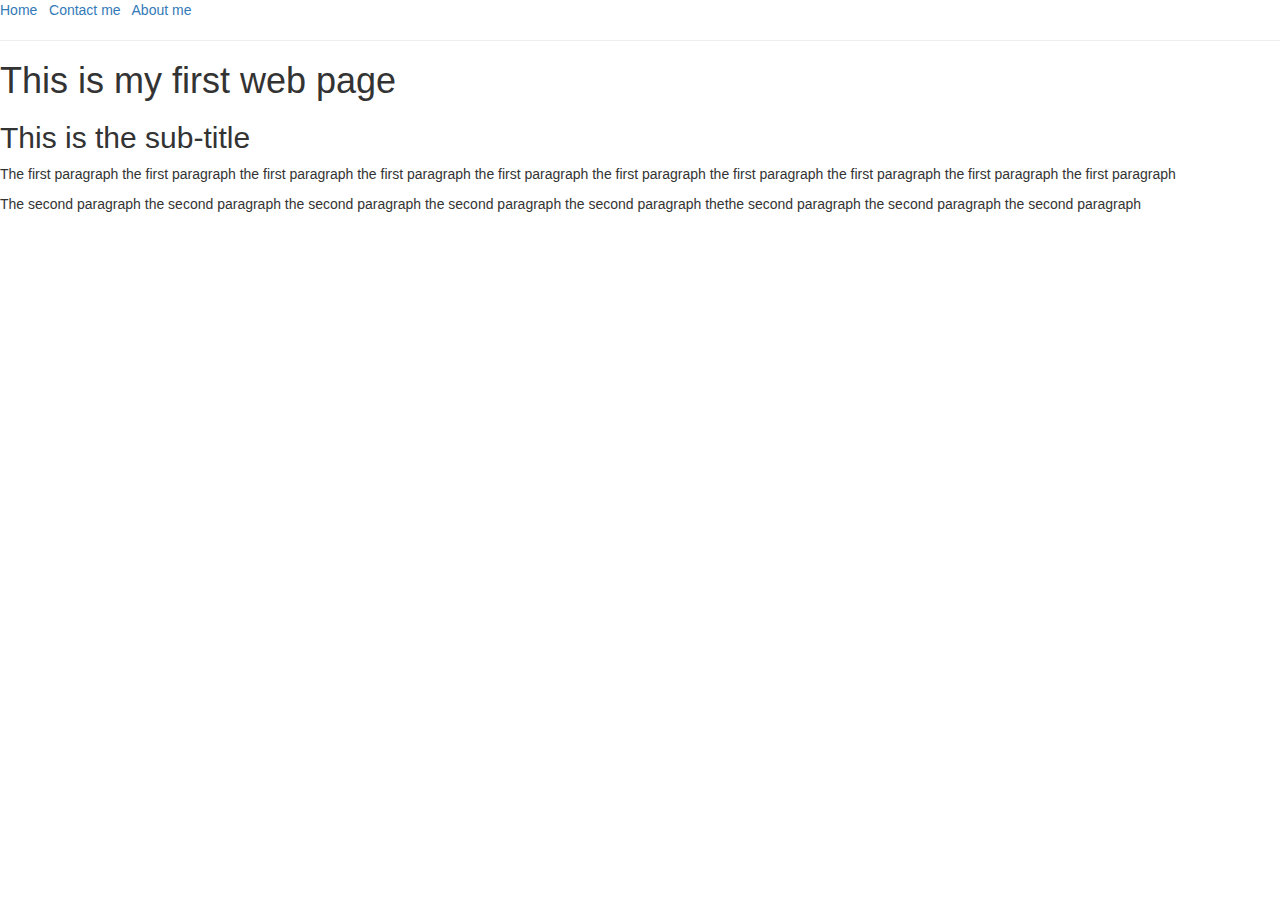
<file: CSS/Ejemplo/index.html>
<html>
	<head>
	   <title>
	   	This is my first web page
	   </title>	

	   <link rel="stylesheet" 
	         type="text/css" 
	         href="bootstrap.css"/>
	</head>
	<body>
		<a href="index.html">
			Home
		</a>
		&nbsp;
		<a href="contactme.html">
			Contact me
		</a>
		&nbsp;
		<a href="aboutme.html" class="greenlink">
			About me
		</a>

		<hr></hr>

		<h1> This is my first web page</h1>
		<h2> This is the sub-title</h2>

		<p class="gap_below"> 
		The first paragraph the first paragraph the first paragraph the first paragraph the first paragraph the first paragraph the first paragraph the first paragraph the first paragraph the first paragraph
	    </p>

		<p> 
		<span class="indent">The</span> second paragraph the second paragraph the second paragraph the second paragraph the second paragraph thethe second paragraph the second paragraph the second paragraph 
	     </p>

	</body>

</html>
</file>
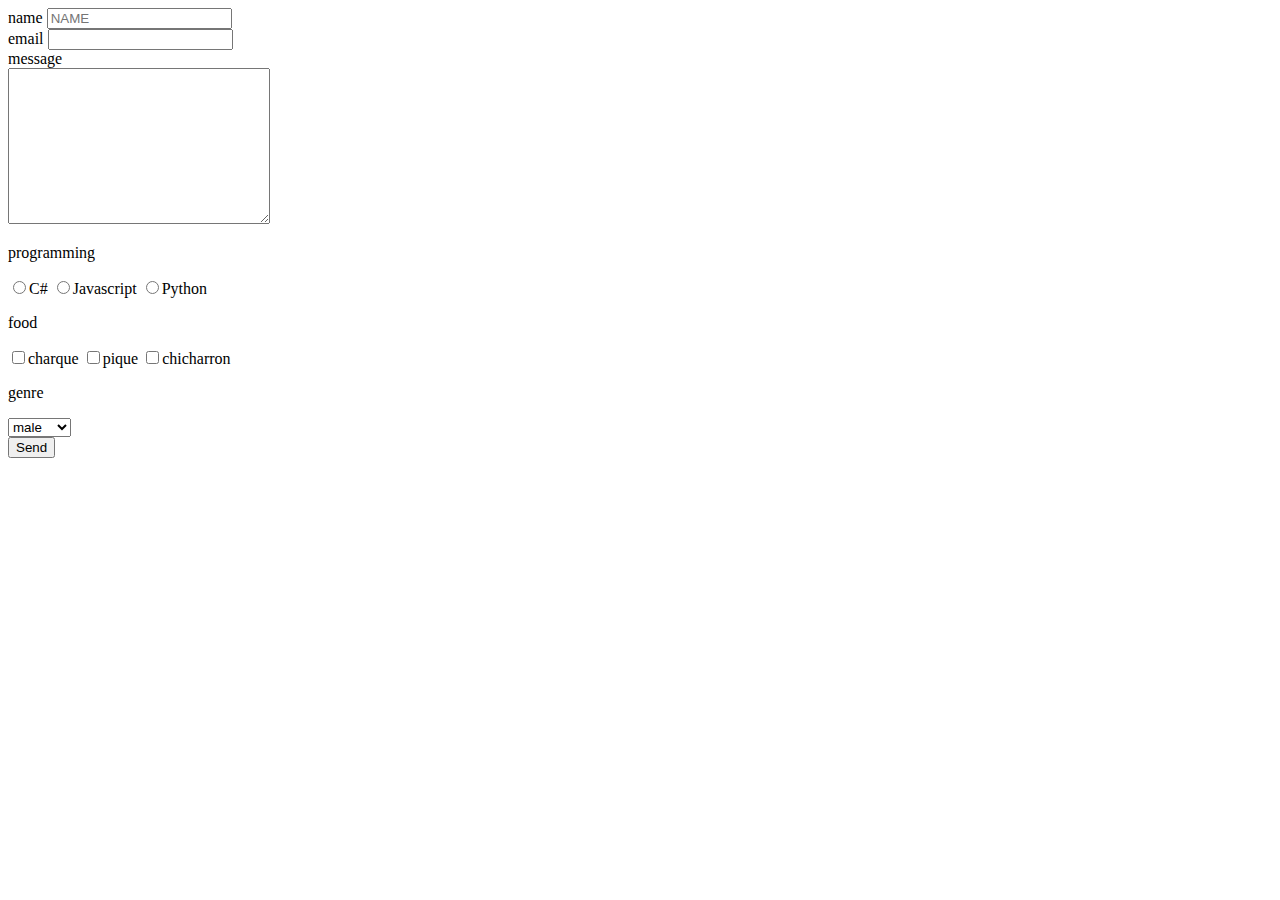
<file: html_h/6 Forms/index.html>
<!DOCTYPE html>
<html lang="en">
<head>
    <meta charset="UTF-8">
    <meta name="viewport" content="width=device-width, initial-scale=1.0">
    <meta http-equiv="X-UA-Compatible" content="ie=edge">
    <title>Document</title>
</head>
<body>
    <form action="https://formspree.io/pablo.romero.salinas@gmail.com" method="POST">
        <label for="name">name</label>
        <input type="text" name="name_" id="name" placeholder="NAME" > <!--value="no my name"-->
        <br>
        <label for="replyto">email</label>
        <input type="email" name="_replyto" id="replyto">
        <br>

        <label for="message">message</label>
        <br>
        <!--<input type="text" name="message_" id="message" placeholder="Put your message">-->
        <textarea name="message" id="message" cols="30" rows="10"></textarea>
        <br>
        <p>programming</p>
        <input type="radio" name="coding" id="" value="c#">C#
        <input type="radio" name="coding" id="" value="Javascript">Javascript
        <input type="radio" name="coding" id="" value="Python">Python
        <br>
        <p>food</p>
        <input type="checkbox" name="food" id="" value="charque">charque
        <input type="checkbox" name="food" id="" value="pique">pique
        <input type="checkbox" name="food" id="" value="chicharron">chicharron
        <br>
        <p>genre</p>
        <select name="genre" id="">
            <option value="male">male</option>
            <option value="female">female</option>
        </select>
        <br>

        <input type="submit" value="Send">
        
        <!--<button type="submit">Submiiit</button>-->
      </form>
</body>
</html>
</file>
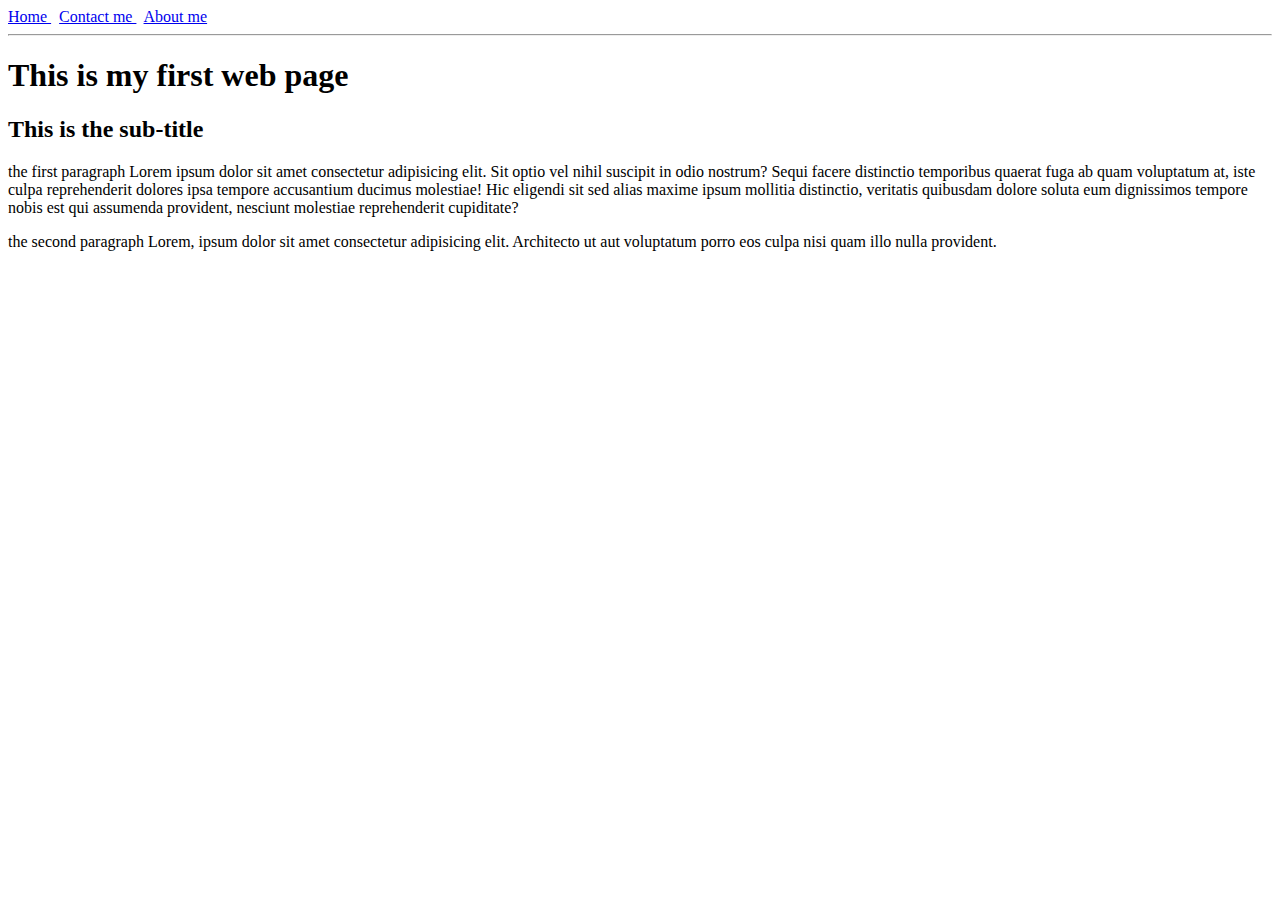
<file: html_h/Example/index.html>
<html>

<head>
    <title>
        This is my first web page
    </title>
</head>

<body>
    <a href="index.html">
        Home
      </a> &nbsp;
    <a href="contactme.html">
        Contact me
      </a> &nbsp;
    <a href="aboutme.html">
        About me
      </a>

    <hr>

    <h1> This is my first web page</h1>
    <h2> This is the sub-title</h2>

    <p> the first paragraph Lorem ipsum dolor sit amet consectetur adipisicing elit. Sit optio vel nihil suscipit in odio nostrum? Sequi facere distinctio temporibus quaerat fuga ab quam voluptatum at, iste culpa reprehenderit dolores ipsa tempore accusantium
        ducimus molestiae! Hic eligendi sit sed alias maxime ipsum mollitia distinctio, veritatis quibusdam dolore soluta eum dignissimos tempore nobis est qui assumenda provident, nesciunt molestiae reprehenderit cupiditate? </p>
    <p> the second paragraph Lorem, ipsum dolor sit amet consectetur adipisicing elit. Architecto ut aut voluptatum porro eos culpa nisi quam illo nulla provident.</p>

</body>

</html>
</file>
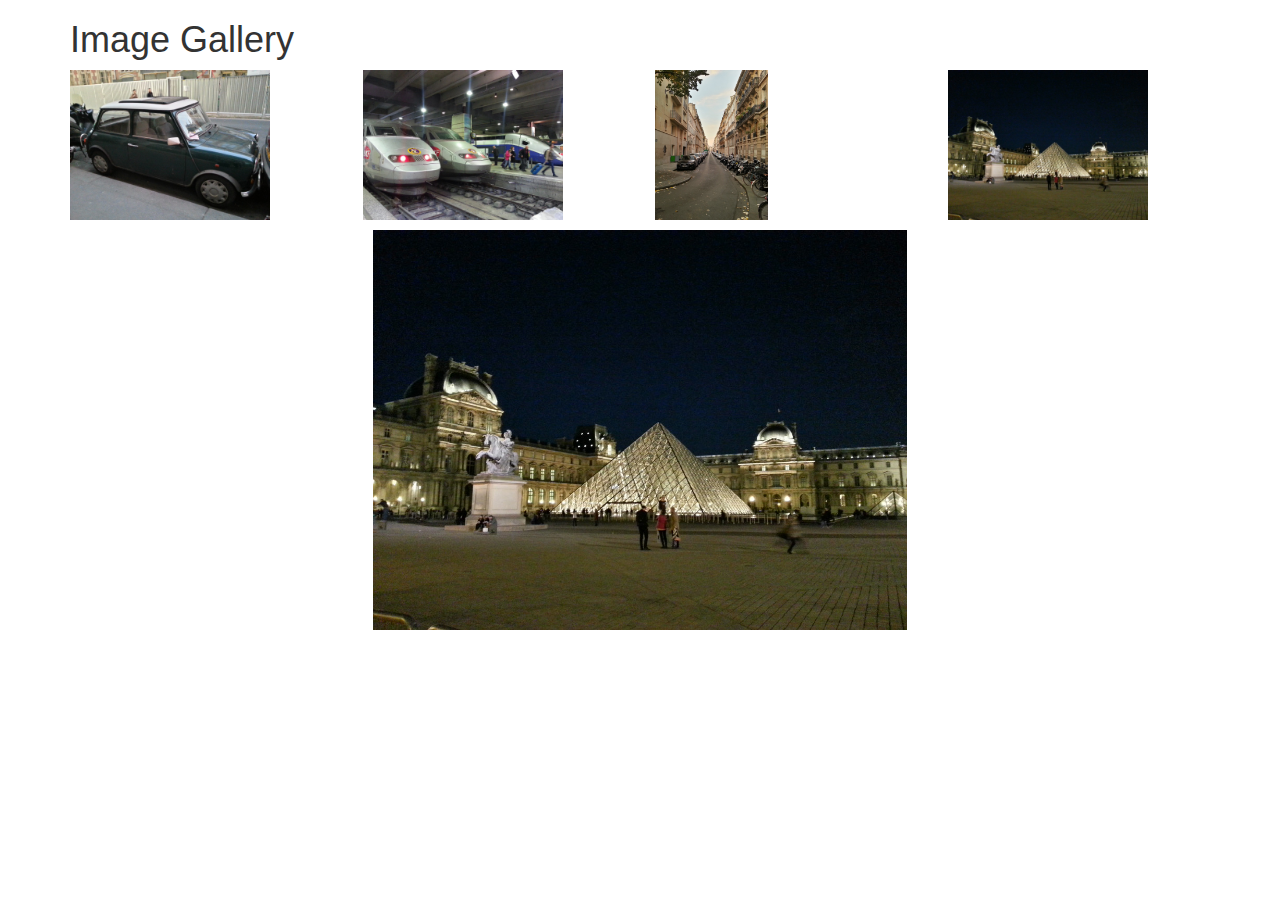
<file: JavaScript/Galeria/index.html>
<html>
	<head>
		<title>Image Gallery</title>

		<!-- import bootstrap -->
		<link rel="stylesheet"
			  type="text/css"
			  href="bootstrap.css"
		      />

		<!-- import our own stylesheet -->
		<link rel="stylesheet"
			  type="text/css"
			  href="styles.css"
		      />	

		<!-- import jQuery -->
		<script src="http://code.jquery.com/jquery-1.11.3.min.js"></script>
	</head>
	<body>
	<div class="container">
		<h1>Image Gallery</h1>

		<!--
		   These are the thumbnail images.
		   They are laid out using the 
		   bootstrap grid.
		   I have given them all the class
		   "crop-image" which I use in the
		   css and the javascript code.
		-->
		<div class="row">
			<div class="col-md-3">
				<img class="crop-img" 
				  src="img_6.jpg" 
				  alt="graffittied building"/> 
			</div>
			<div class="col-md-3">
				<img class="crop-img" 
				  src="img_7.jpg" 
				  alt="display of cheese"/> 
			</div>
			<div class="col-md-3">
				<img class="crop-img" 
				  src="img_8.jpg" 
				  alt="synethesizer workshop"/> 
			</div>
			<div class="col-md-3">
				<img class="crop-img" 
				   src="img_9.jpg" 
				   alt="City night"/> 
			</div>
		</div>
		<!--
			this is the large image which is
			on a row of its own. 
			I will change it's source in the 
			javascript
		-->
		<div class="row">
			<div class="col-md-12">
				<img id="bigImage" 
				  class="large-img" 
				  src="img_9.jpg" 
				  alt="graffittied building"/> 
			</div>
		</div>
	</div>

	<script>
		// when we click on the thumbnail
		// we set the src attribute of the 
		// bit image to be the same as the 
		// src of the image we have clicked on
		// ("this"). This loads the same
		// image file into the big image
		$(".crop-img").click(function(){
			$("#bigImage").attr('src', 
				$(this).attr('src'));
		});
	</script>

	</body>
</html>
</file>
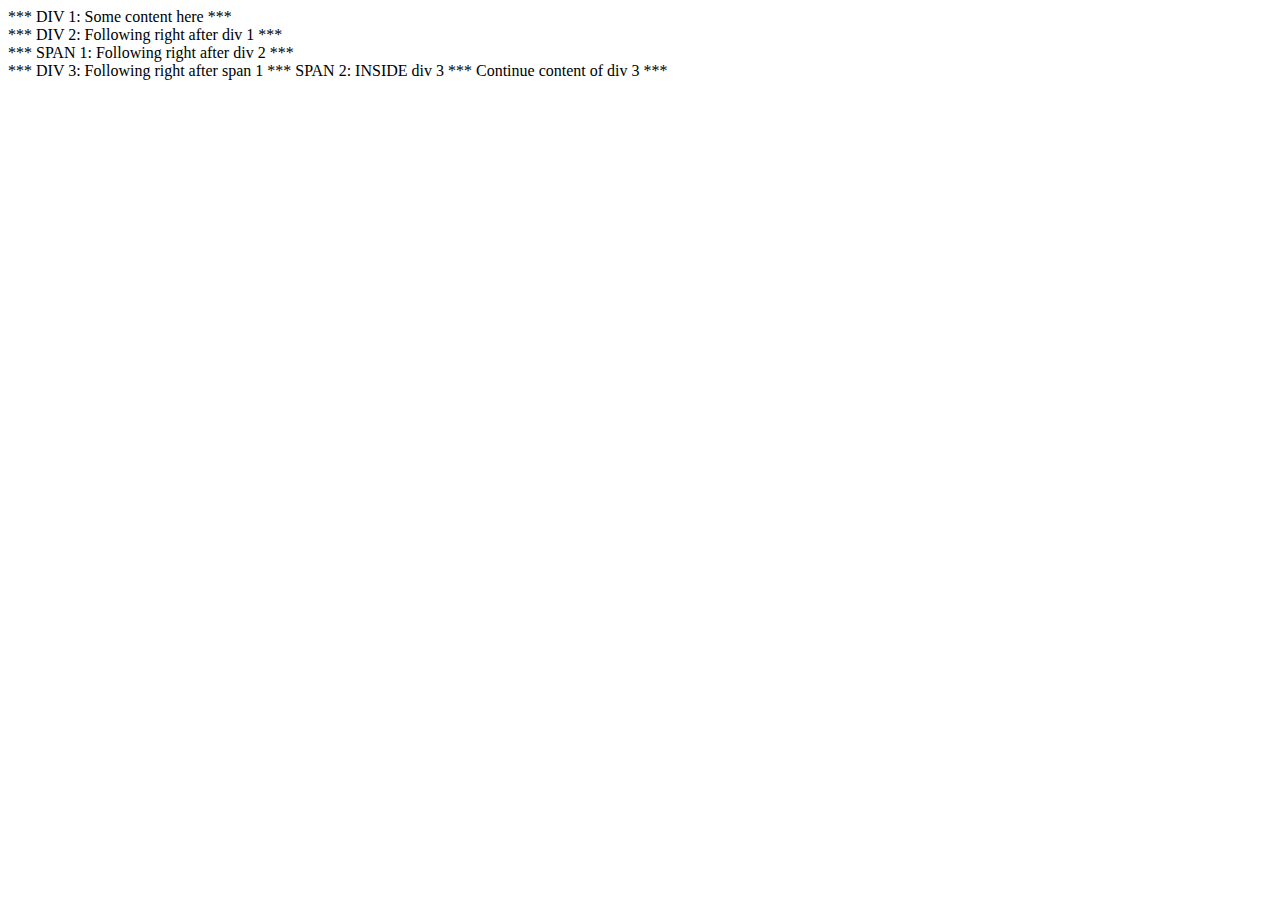
<file: html_h/1 div-and-span.html>
<!doctype html>
<html>
<head>
  <meta charset="utf-8">
  <title>div and span elements</title>
</head>
<body>
  <div>*** DIV 1: Some content here ***</div>
  <div>*** DIV 2: Following right after div 1 ***</div>
  <span>*** SPAN 1: Following right after div 2 ***</span>
  <div>
    *** DIV 3: Following right after span 1 
    <span>*** SPAN 2: INSIDE div 3 ***</span>
    Continue content of div 3 ***
  </div>
</body>
</html>
</file>
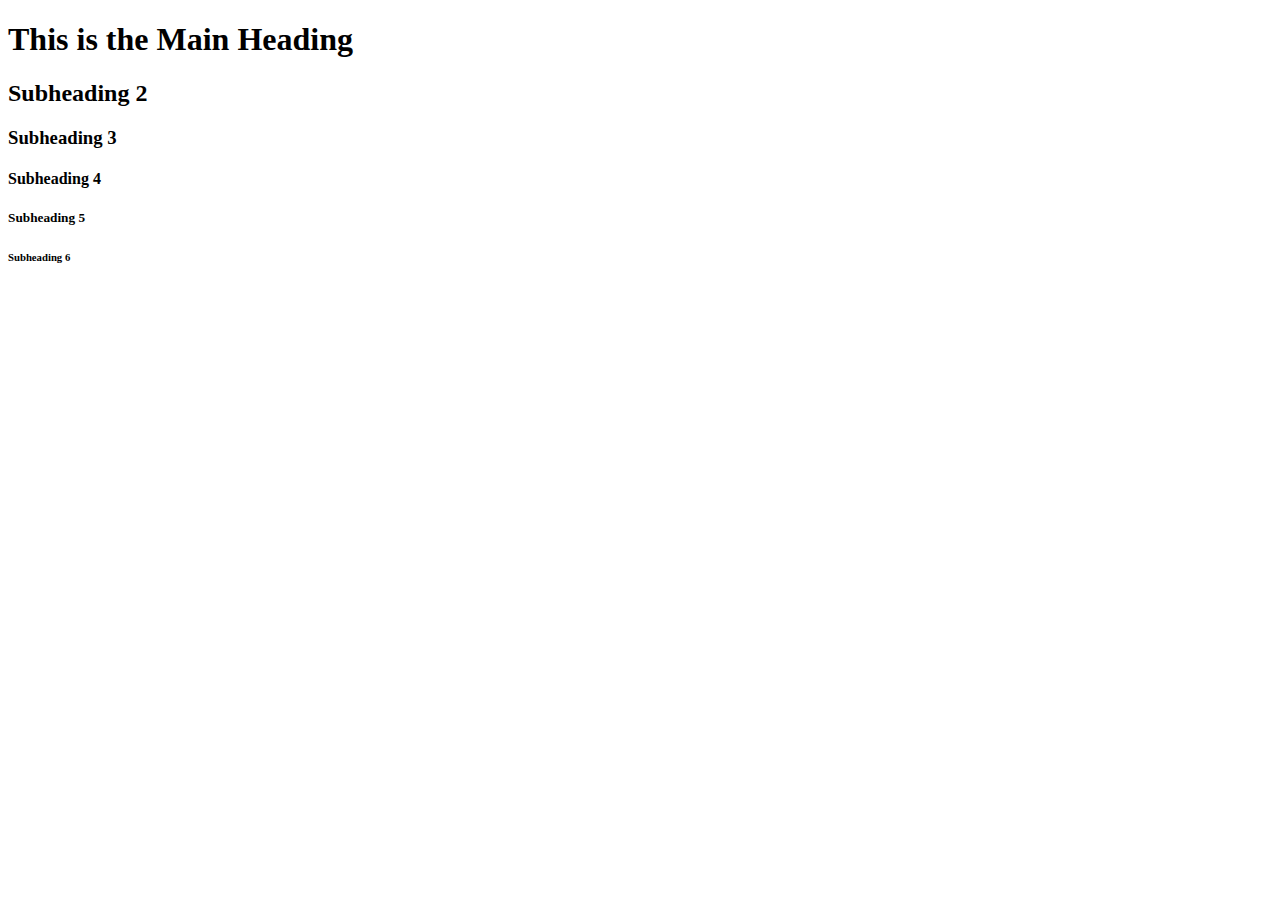
<file: html_h/2 headings.html>
<!doctype html>
<html>
<head>
  <meta charset="utf-8">
  <title>Heading Elements</title>
</head>
<body>
  <h1>This is the Main Heading</h1>
  <h2>Subheading 2</h2>
  <h3>Subheading 3</h3>
  <h4>Subheading 4</h4>
  <h5>Subheading 5</h5>
  <h6>Subheading 6</h6>
</body>
</html>
</file>
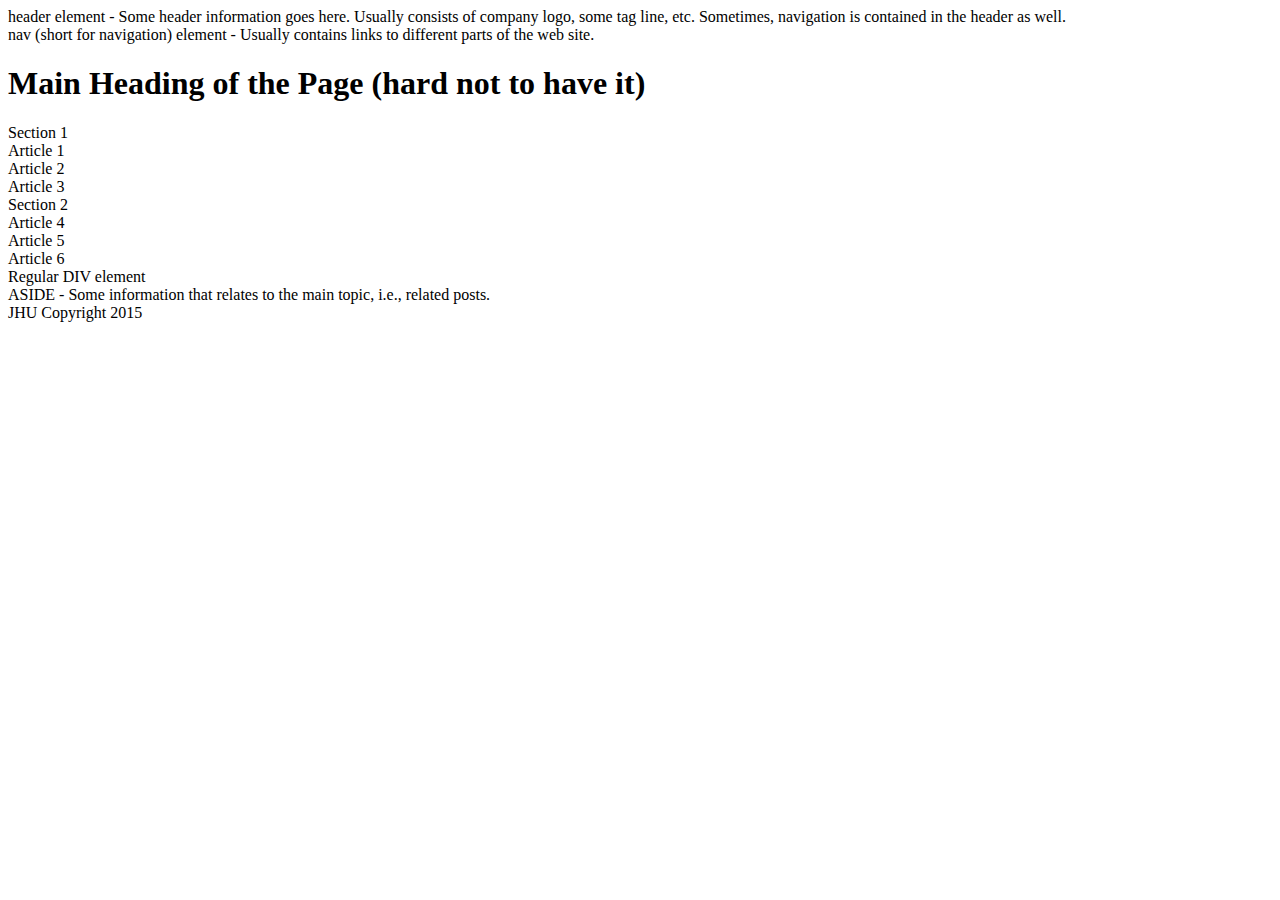
<file: html_h/3 semantic-elements.html>
<!doctype html>
<html>
<head>
  <meta charset="utf-8">
  <title>Heading Elements</title>
</head>
<body>
  <header>
    header element - Some header information goes here. Usually consists of company logo, some tag line, etc. Sometimes, navigation is contained in the header as well.
    <nav>nav (short for navigation) element - Usually contains links to different parts of the web site.</nav>
  </header>
  <h1>Main Heading of the Page (hard not to have it)</h1>
  <section>
    Section 1
    <article>Article 1</article>
    <article>Article 2</article>
    <article>Article 3</article>
  </section>
  <section>
    Section 2
    <article>Article 4</article>
    <article>Article 5</article>
    <article>Article 6</article>
    <div>Regular DIV element</div>
  </section>
  <aside>
    ASIDE - Some information that relates to the main topic, i.e., related posts.
  </aside>

  <footer>
    JHU Copyright 2015
  </footer>
</body>
</html>
</file>
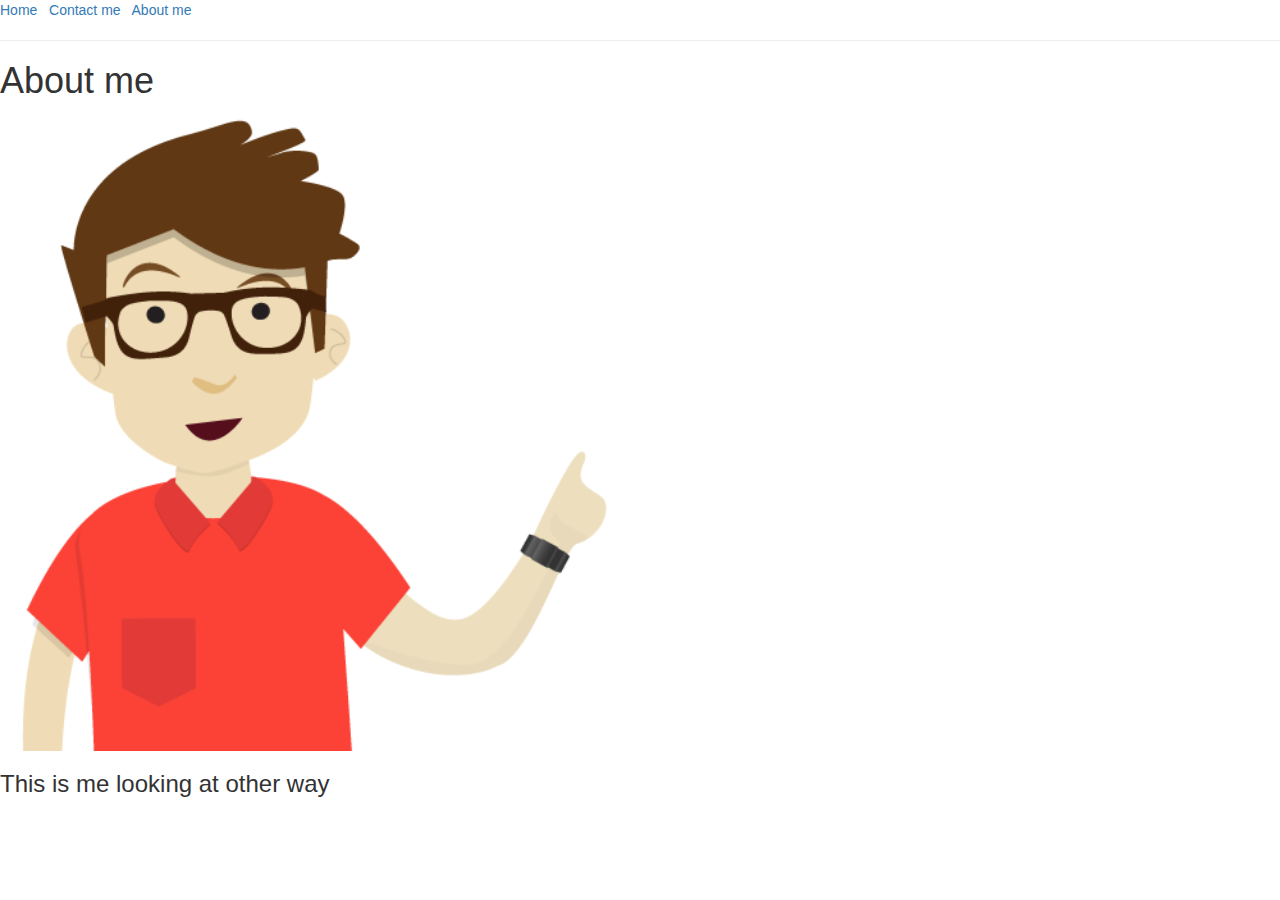
<file: CSS/Ejemplo/aboutme.html>
<html>
	<head>
	   <title>
	   	About me
	   </title>	
	   <link rel="stylesheet" type="text/css" href="bootstrap.css"/>
	</head>
	<body>

		<a href="index.html">
			Home
		</a>
		&nbsp;
		<a href="contactme.html">
			Contact me
		</a>
		&nbsp;
		<a href="aboutme.html">
			About me
		</a>

		<hr></hr>


		<h1>About me</h1>

		<a href="foto.png">
			 <img src="foto.png"
				width="50%"
			 />	
		</a>


		<h3>This is me looking at other way</h3>
	</body>	
</html>
</file>
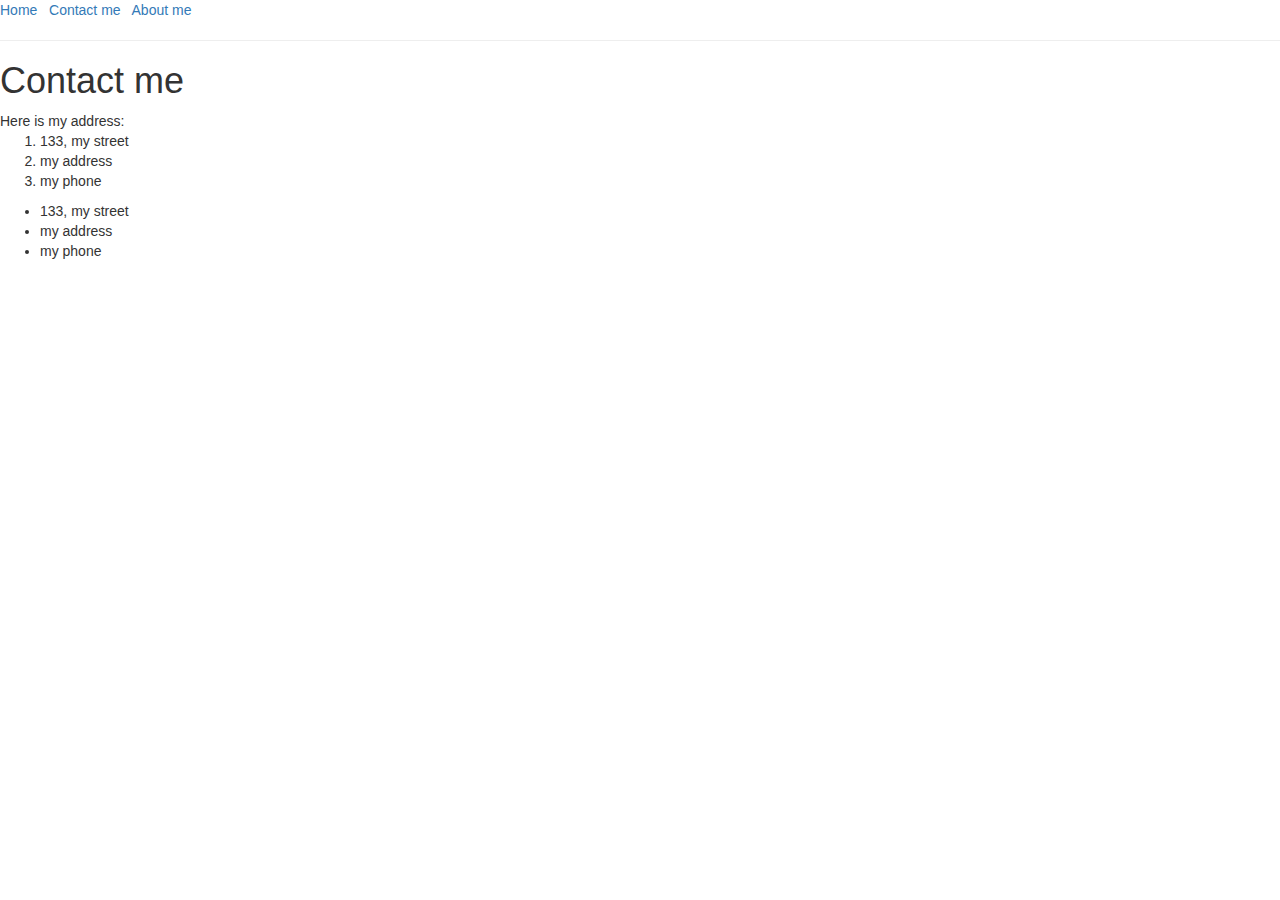
<file: CSS/Ejemplo/contactme.html>
<html>
	<head>
	   <title>
	   	Contact me
	   </title>	
	   <link rel="stylesheet" type="text/css" href="bootstrap.css"/>
	</head>
	<body>
		<a href="index.html">
			Home
		</a>
		&nbsp;
		<a href="contactme.html">
			Contact me
		</a>
		&nbsp;
		<a href="aboutme.html">
			About me
		</a>

		<hr></hr>


		<h1>
		 Contact me 
		</h1>

		Here is my address:

		<ol>
			<li> 133, my street </li>
			<li> my address </li>
			<li> my phone </li>

		</ol>


		<ul>
			<li> 133, my street </li>
			<li> my address </li>
			<li> my phone </li>

		</ul>
	</body>
</html>
</file>
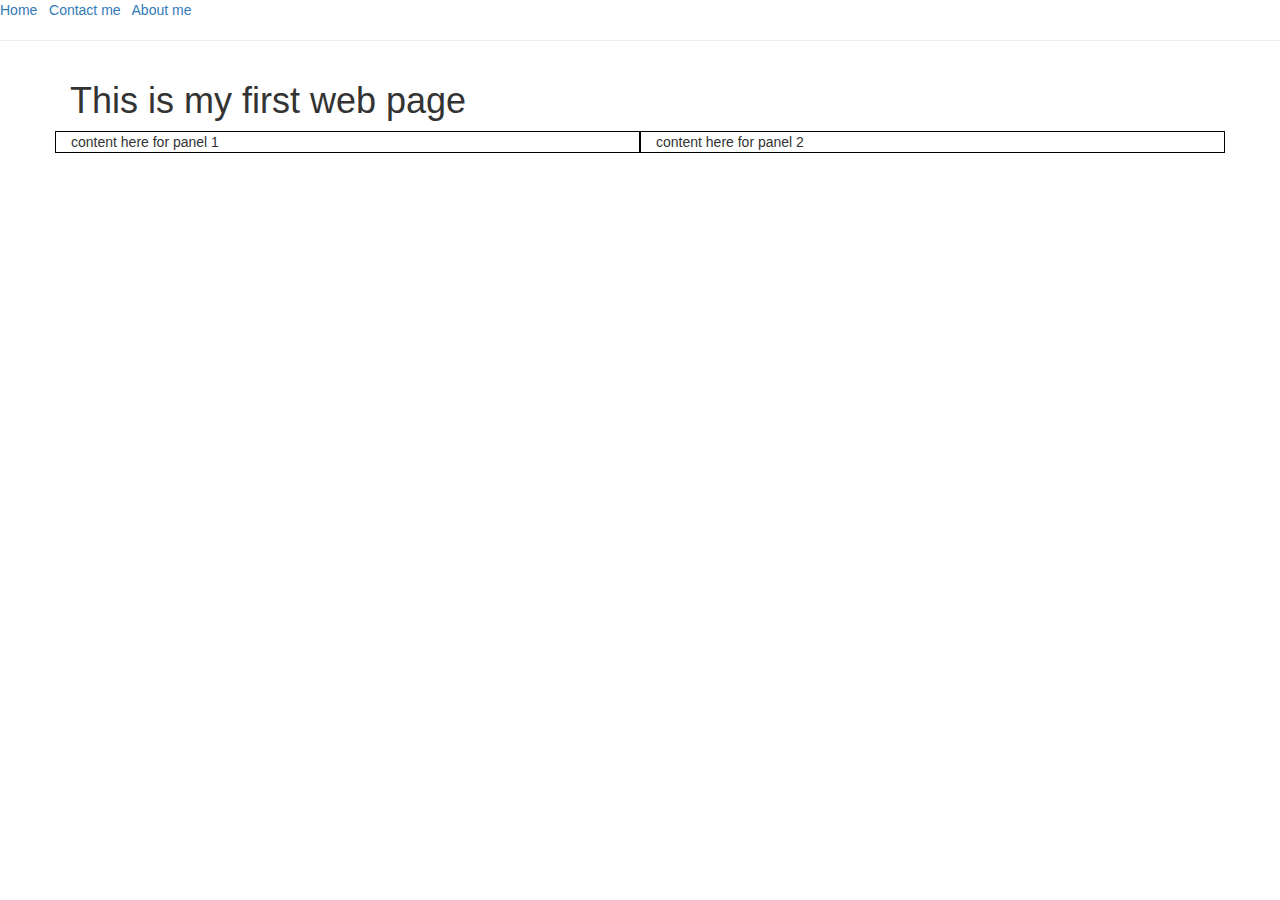
<file: CSS/Ejemplo/index_bootstrap.html>
<html>
	<head>
	   <title>
	   	This is my first web page
	   </title>	

	   <link rel="stylesheet" 
	         type="text/css" 
	         href="bootstrap.css"/>

	   <link rel="stylesheet" 
	         type="text/css" 
	         href="style3.css"/>
	</head>
	<body>
		<a href="index.html">
			Home
		</a>
		&nbsp;
		<a href="contactme.html">
			Contact me
		</a>
		&nbsp;
		<a href="aboutme.html" class="greenlink">
			About me
		</a>

		<hr></hr>

<div class="container">

	<h1> This is my first web page</h1>
    <div class="row">
    	<div class="col-md-6 border">
    		content here for panel 1
    	</div>
    	<div class="col-md-6 border">
    		content here for panel 2
    	</div>

    </div>

</div>
		



	</body>

</html>
</file>
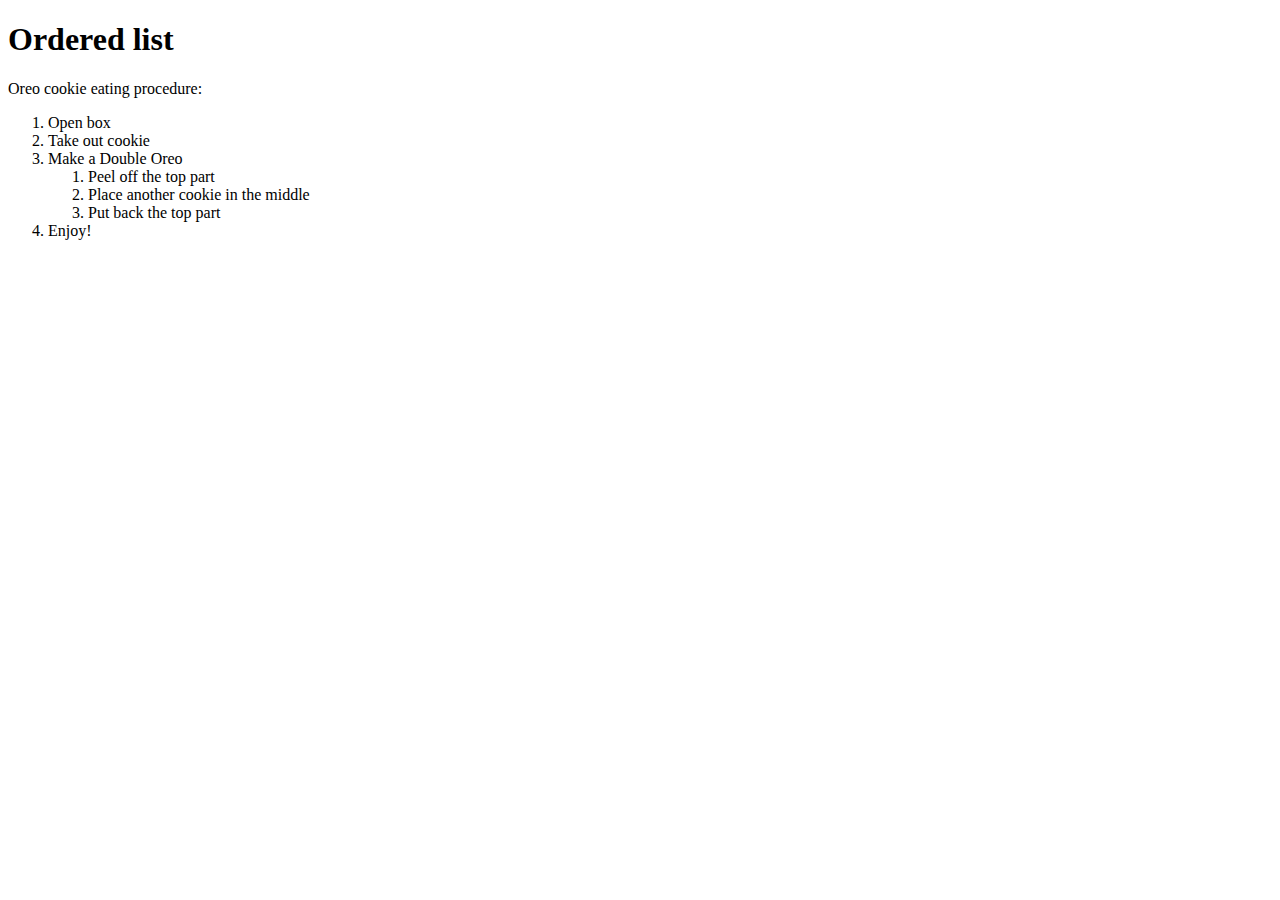
<file: html_h/4 Lists/ordered-lists-after.html>
<!DOCTYPE html>
<html>
<head>
  <meta charset="utf-8">
  <title>Ordered Lists</title>
</head>
<body>
  <h1>Ordered list</h1>
  <div>
    Oreo cookie eating procedure:
    <ol>
      <li>Open box</li>
      <li>Take out cookie</li>
      <li>Make a Double Oreo
        <ol>
          <li>Peel off the top part</li>
          <li>Place another cookie in the middle</li>
          <li>Put back the top part</li>
        </ol>
      </li>
      <li>Enjoy!</li>
    </ol>
  </div>
</body>
</html>
</file>
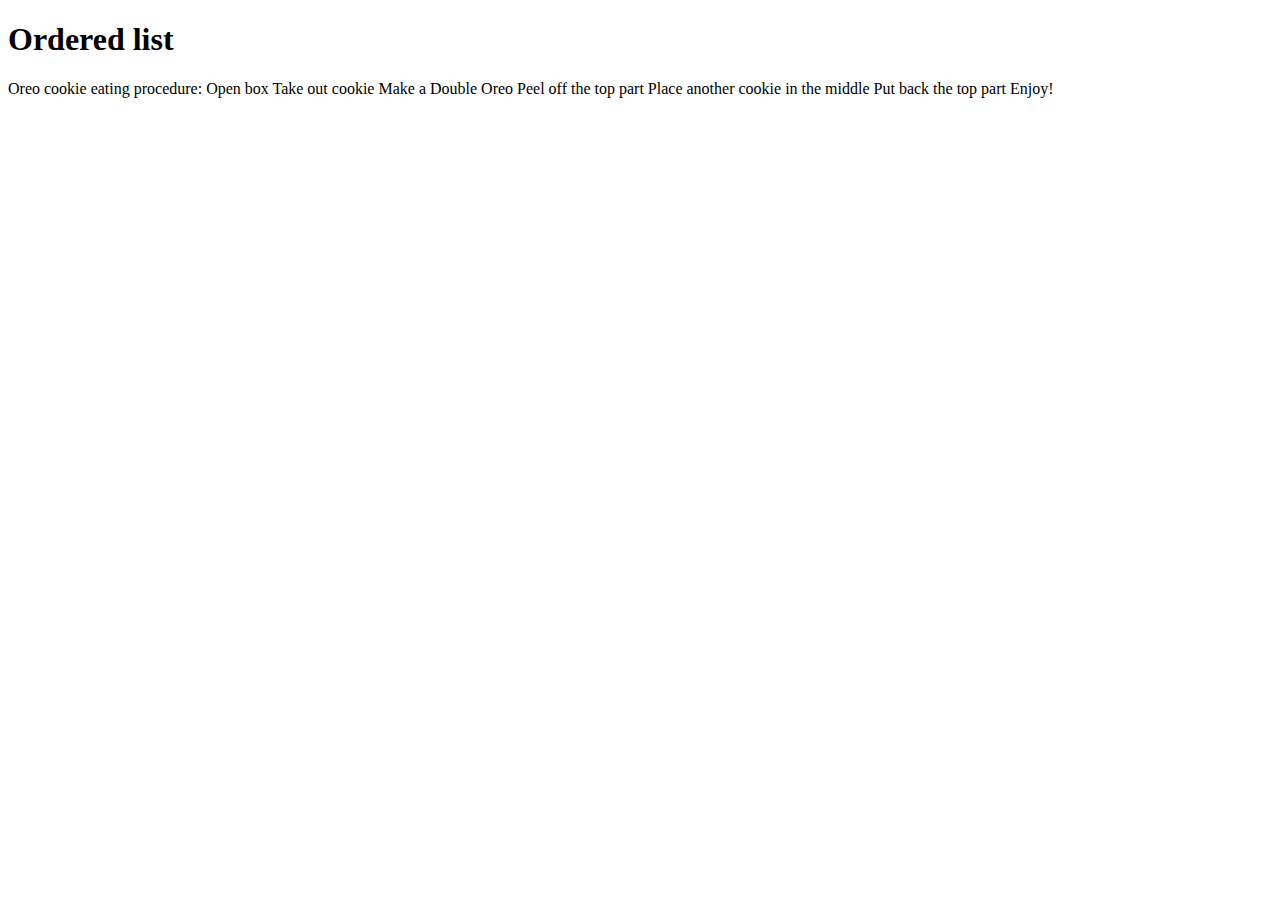
<file: html_h/4 Lists/ordered-lists-before.html>
<!DOCTYPE html>
<html>
<head>
  <meta charset="utf-8">
  <title>Ordered Lists</title>
</head>
<body>
  <h1>Ordered list</h1>
  <div>
    Oreo cookie eating procedure:
      Open box
      Take out cookie
      Make a Double Oreo
          Peel off the top part
          Place another cookie in the middle
          Put back the top part
      Enjoy!
  </div>
</body>
</html>
</file>
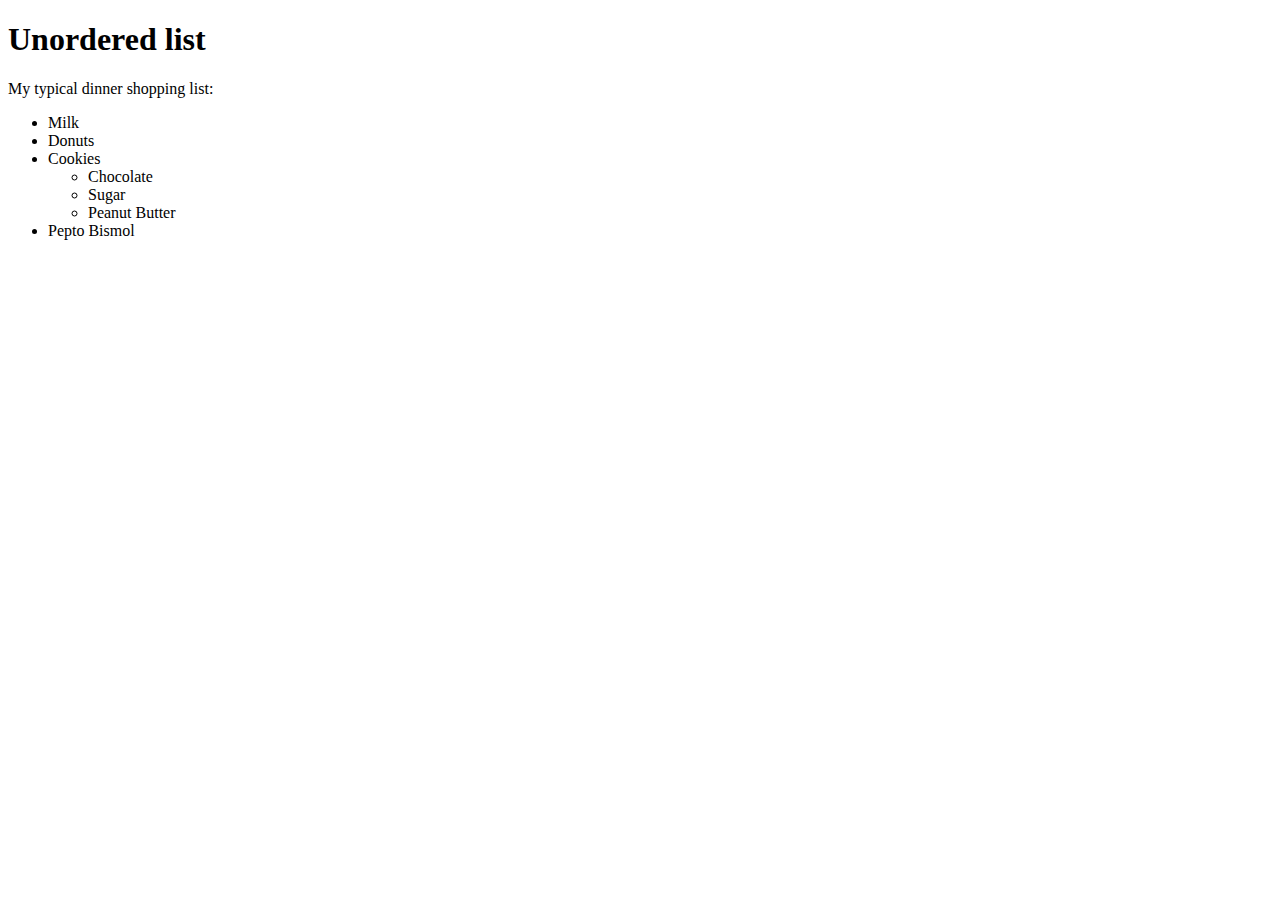
<file: html_h/4 Lists/unordered-lists-after.html>
<!DOCTYPE html>
<html>
<head>
  <meta charset="utf-8">
  <title>Unordered Lists</title>
</head>
<body>
  <h1>Unordered list</h1>
  <div>
    
    My typical dinner shopping list:
    <ul>
      <li>Milk</li>
      <li>Donuts</li>
      <li>Cookies
        <ul>
          <li>Chocolate</li>
          <li>Sugar</li>
          <li>Peanut Butter</li>
        </ul>
      </li>
      <li>Pepto Bismol</li>
    </ul>


  </div>
</body>
</html>
</file>
<file: JavaScript/Galeria/styles.css>
/* use this to put borders around things... */
.crop-img{
  max-height:150px;
  max-width:100%;
  margin-bottom: 10px;
}

.large-img{
  max-width:50%;
  max-height:400px;
  display:block;
  margin:auto;
}
</file>
<file: CSS/Ejemplo/style3.css>
/*use this to put borders around things*/

.border{

	border: 1px solid black;
}
</file>
